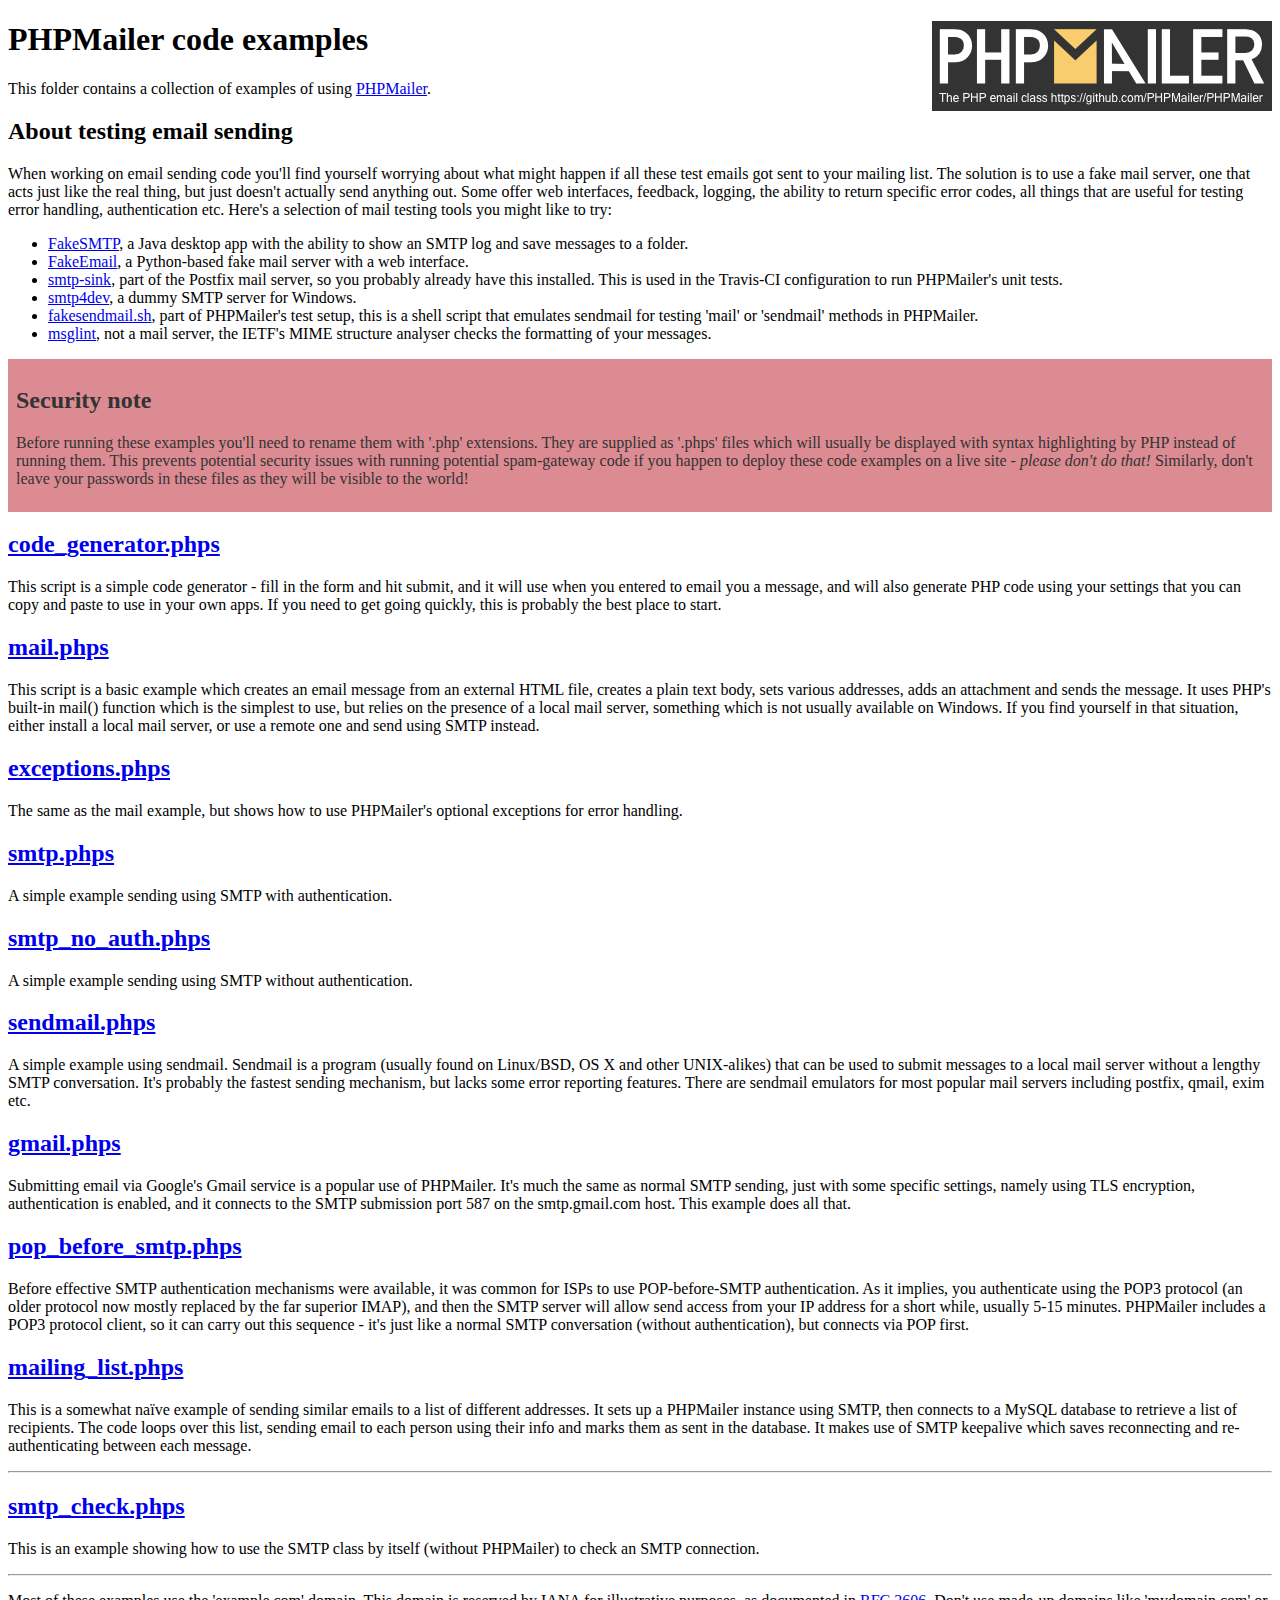
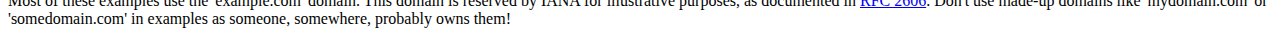
<file: admin/PHPMailer/examples/index.html>
<!DOCTYPE html>
<html>
<head>
	<meta charset="UTF-8">
	<title>PHPMailer Examples</title>
</head>
<body>
<h1>PHPMailer code examples<a href="https://github.com/PHPMailer/PHPMailer"><img src="images/phpmailer.png" style="float:right; border:0;" alt="PHPMailer logo"></a></h1>
<p>This folder contains a collection of examples of using <a href="https://github.com/PHPMailer/PHPMailer">PHPMailer</a>.</p>
<h2>About testing email sending</h2>
<p>When working on email sending code you'll find yourself worrying about what might happen if all these test emails got sent to your mailing list. The solution is to use a fake mail server, one that acts just like the real thing, but just doesn't actually send anything out. Some offer web interfaces, feedback, logging, the ability to return specific error codes, all things that are useful for testing error handling, authentication etc. Here's a selection of mail testing tools you might like to try:</p>
<ul>
  <li><a href="https://github.com/Nilhcem/FakeSMTP">FakeSMTP</a>, a Java desktop app with the ability to show an SMTP log and save messages to a folder. </li>
  <li><a href="https://github.com/isotoma/FakeEmail">FakeEmail</a>, a Python-based fake mail server with a web interface.</li>
  <li><a href="http://www.postfix.org/smtp-sink.1.html">smtp-sink</a>, part of the Postfix mail server, so you probably already have this installed. This is used in the Travis-CI configuration to run PHPMailer's unit tests.</li>
  <li><a href="http://smtp4dev.codeplex.com">smtp4dev</a>, a dummy SMTP server for Windows.</li>
  <li><a href="https://github.com/PHPMailer/PHPMailer/blob/master/test/fakesendmail.sh">fakesendmail.sh</a>, part of PHPMailer's test setup, this is a shell script that emulates sendmail for testing 'mail' or 'sendmail' methods in PHPMailer.</li>
  <li><a href="http://tools.ietf.org/tools/msglint/">msglint</a>, not a mail server, the IETF's MIME structure analyser checks the formatting of your messages.</li>
</ul>
<div style="padding: 8px; color: #333333; background-color: #dc8b92">
<h2>Security note</h2>
<p>Before running these examples you'll need to rename them with '.php' extensions. They are supplied as '.phps' files which will usually be displayed with syntax highlighting by PHP instead of running them. This prevents potential security issues with running potential spam-gateway code if you happen to deploy these code examples on a live site - <em>please don't do that!</em> Similarly, don't leave your passwords in these files as they will be visible to the world!</p>
</div>
<h2><a href="code_generator.phps">code_generator.phps</a></h2>
<p>This script is a simple code generator - fill in the form and hit submit, and it will use when you entered to email you a message, and will also generate PHP code using your settings that you can copy and paste to use in your own apps. If you need to get going quickly, this is probably the best place to start.</p>
<h2><a href="mail.phps">mail.phps</a></h2>
<p>This script is a basic example which creates an email message from an external HTML file, creates a plain text body, sets various addresses, adds an attachment and sends the message. It uses PHP's built-in mail() function which is the simplest to use, but relies on the presence of a local mail server, something which is not usually available on Windows. If you find yourself in that situation, either install a local mail server, or use a remote one and send using SMTP instead.</p>
<h2><a href="exceptions.phps">exceptions.phps</a></h2>
<p>The same as the mail example, but shows how to use PHPMailer's optional exceptions for error handling.</p>
<h2><a href="smtp.phps">smtp.phps</a></h2>
<p>A simple example sending using SMTP with authentication.</p>
<h2><a href="smtp_no_auth.phps">smtp_no_auth.phps</a></h2>
<p>A simple example sending using SMTP without authentication.</p>
<h2><a href="sendmail.phps">sendmail.phps</a></h2>
<p>A simple example using sendmail. Sendmail is a program (usually found on Linux/BSD, OS X and other UNIX-alikes) that can be used to submit messages to a local mail server without a lengthy SMTP conversation. It's probably the fastest sending mechanism, but lacks some error reporting features. There are sendmail emulators for most popular mail servers including postfix, qmail, exim etc.</p>
<h2><a href="gmail.phps">gmail.phps</a></h2>
<p>Submitting email via Google's Gmail service is a popular use of PHPMailer. It's much the same as normal SMTP sending, just with some specific settings, namely using TLS encryption, authentication is enabled, and it connects to the SMTP submission port 587 on the smtp.gmail.com host. This example does all that.</p>
<h2><a href="pop_before_smtp.phps">pop_before_smtp.phps</a></h2>
<p>Before effective SMTP authentication mechanisms were available, it was common for ISPs to use POP-before-SMTP authentication. As it implies, you authenticate using the POP3 protocol (an older protocol now mostly replaced by the far superior IMAP), and then the SMTP server will allow send access from your IP address for a short while, usually 5-15 minutes. PHPMailer includes a POP3 protocol client, so it can carry out this sequence - it's just like a normal SMTP conversation (without authentication), but connects via POP first.</p>
<h2><a href="mailing_list.phps">mailing_list.phps</a></h2>
<p>This is a somewhat naïve example of sending similar emails to a list of different addresses. It sets up a PHPMailer instance using SMTP, then connects to a MySQL database to retrieve a list of recipients. The code loops over this list, sending email to each person using their info and marks them as sent in the database. It makes use of SMTP keepalive which saves reconnecting and re-authenticating between each message.</p>
<hr>
<h2><a href="smtp_check.phps">smtp_check.phps</a></h2>
<p>This is an example showing how to use the SMTP class by itself (without PHPMailer) to check an SMTP connection.</p>
<hr>
<p>Most of these examples use the 'example.com' domain. This domain is reserved by IANA for illustrative purposes, as documented in <a href="http://tools.ietf.org/html/rfc2606">RFC 2606</a>. Don't use made-up domains like 'mydomain.com' or 'somedomain.com' in examples as someone, somewhere, probably owns them!</p>
</body>
</html>
</file>
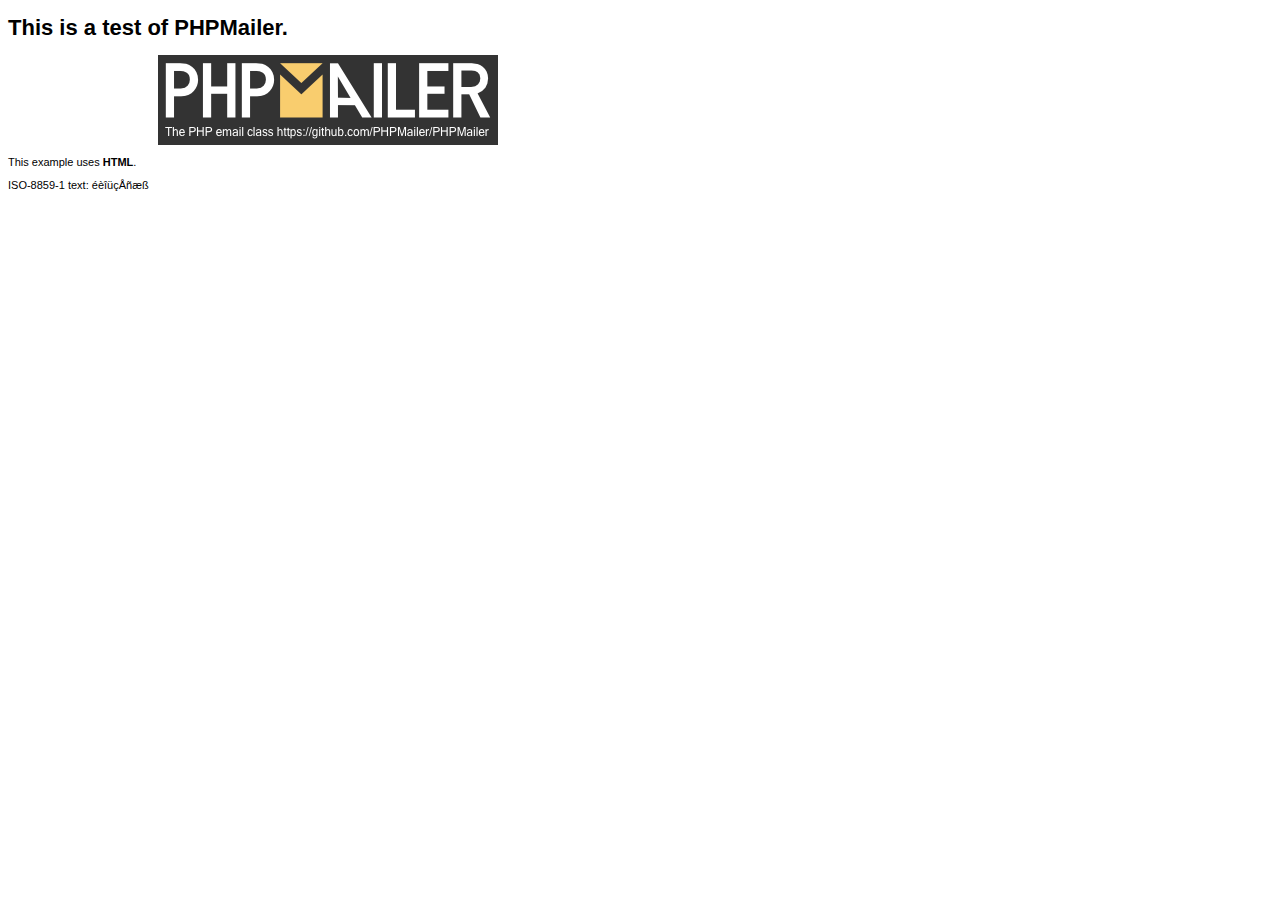
<file: admin/PHPMailer/examples/contents.html>
<!DOCTYPE HTML PUBLIC "-//W3C//DTD HTML 4.01 Transitional//EN" "http://www.w3.org/TR/html4/loose.dtd">
<html>
<head>
  <meta http-equiv="Content-Type" content="text/html; charset=iso-8859-1">
  <title>PHPMailer Test</title>
</head>
<body>
<div style="width: 640px; font-family: Arial, Helvetica, sans-serif; font-size: 11px;">
  <h1>This is a test of PHPMailer.</h1>
  <div align="center">
    <a href="https://github.com/PHPMailer/PHPMailer/"><img src="images/phpmailer.png" height="90" width="340" alt="PHPMailer rocks"></a>
  </div>
  <p>This example uses <strong>HTML</strong>.</p>
  <p>ISO-8859-1 text: ���������</p>
</div>
</body>
</html>
</file>
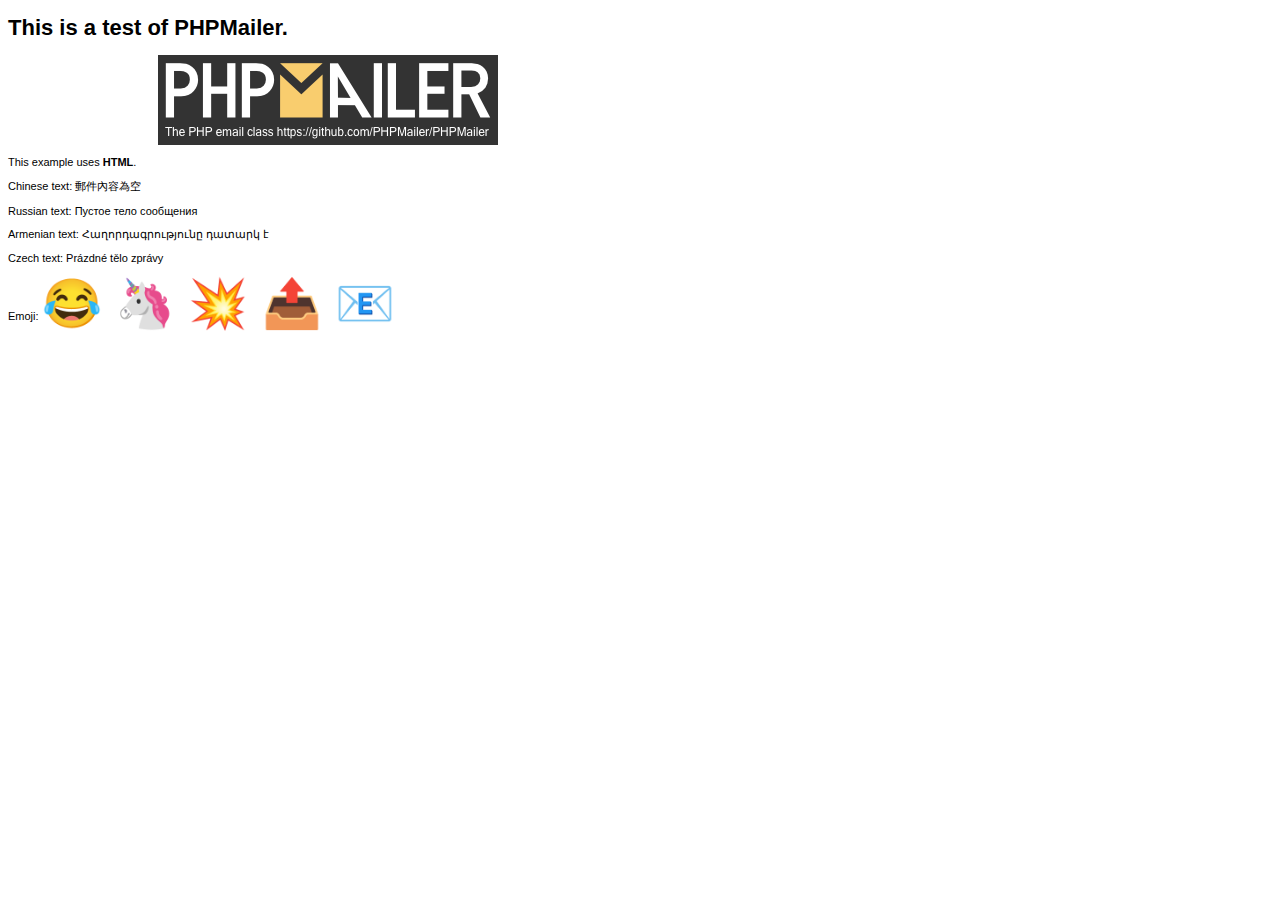
<file: admin/PHPMailer/examples/contentsutf8.html>
<!DOCTYPE HTML PUBLIC "-//W3C//DTD HTML 4.01 Transitional//EN" "http://www.w3.org/TR/html4/loose.dtd">
<html>
<head>
  <meta http-equiv="Content-Type" content="text/html; charset=utf-8">
  <title>PHPMailer Test</title>
</head>
<body>
<div style="width: 640px; font-family: Arial, Helvetica, sans-serif; font-size: 11px;">
  <h1>This is a test of PHPMailer.</h1>
  <div align="center">
    <a href="https://github.com/PHPMailer/PHPMailer/"><img src="images/phpmailer.png" height="90" width="340" alt="PHPMailer rocks"></a>
  </div>
  <p>This example uses <strong>HTML</strong>.</p>
  <p>Chinese text: 郵件內容為空</p>
  <p>Russian text: Пустое тело сообщения</p>
  <p>Armenian text: Հաղորդագրությունը դատարկ է</p>
  <p>Czech text: Prázdné tělo zprávy</p>
  <p>Emoji: <span style="font-size: 48px">😂 🦄 💥 📤 📧</span></p>
</div>
</body>
</html>
</file>
